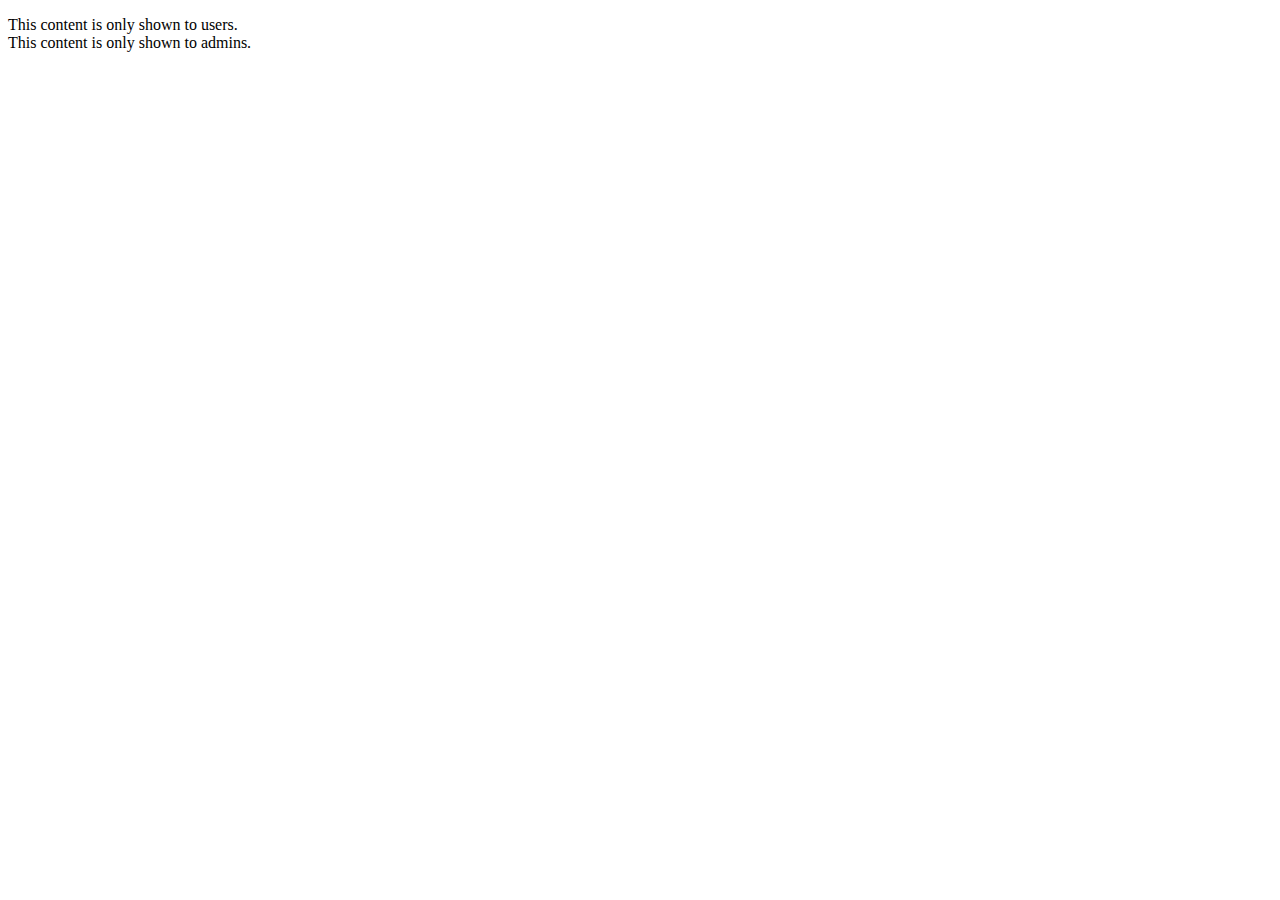
<file: src/main/resources/templates/index.html>
<!DOCTYPE html>
<html lang="en" xmlns:th="http://www.w3.org/1999/xhtml" xmlns:sec="http://www.w3.org/1999/xhtml">
<th:block th:include="fragments/head"></th:block>
<body style="background-image: url('https://images.pexels.com/photos/325185/pexels-photo-325185.jpeg?cs=srgb&dl=pexels-aleksandar-pasaric-325185.jpg&fm=jpg');">
<th:block th:include="fragments/navbar"></th:block>

<p th:if="${name != null}" th:text="${name.username}"></p>
<div sec:authorize="hasRole('ROLE_USER')">
    This content is only shown to users.
</div>
<div sec:authorize="hasRole('ROLE_ADMIN')">
    This content is only shown to admins.
</div>
</body>
</html>
</file>
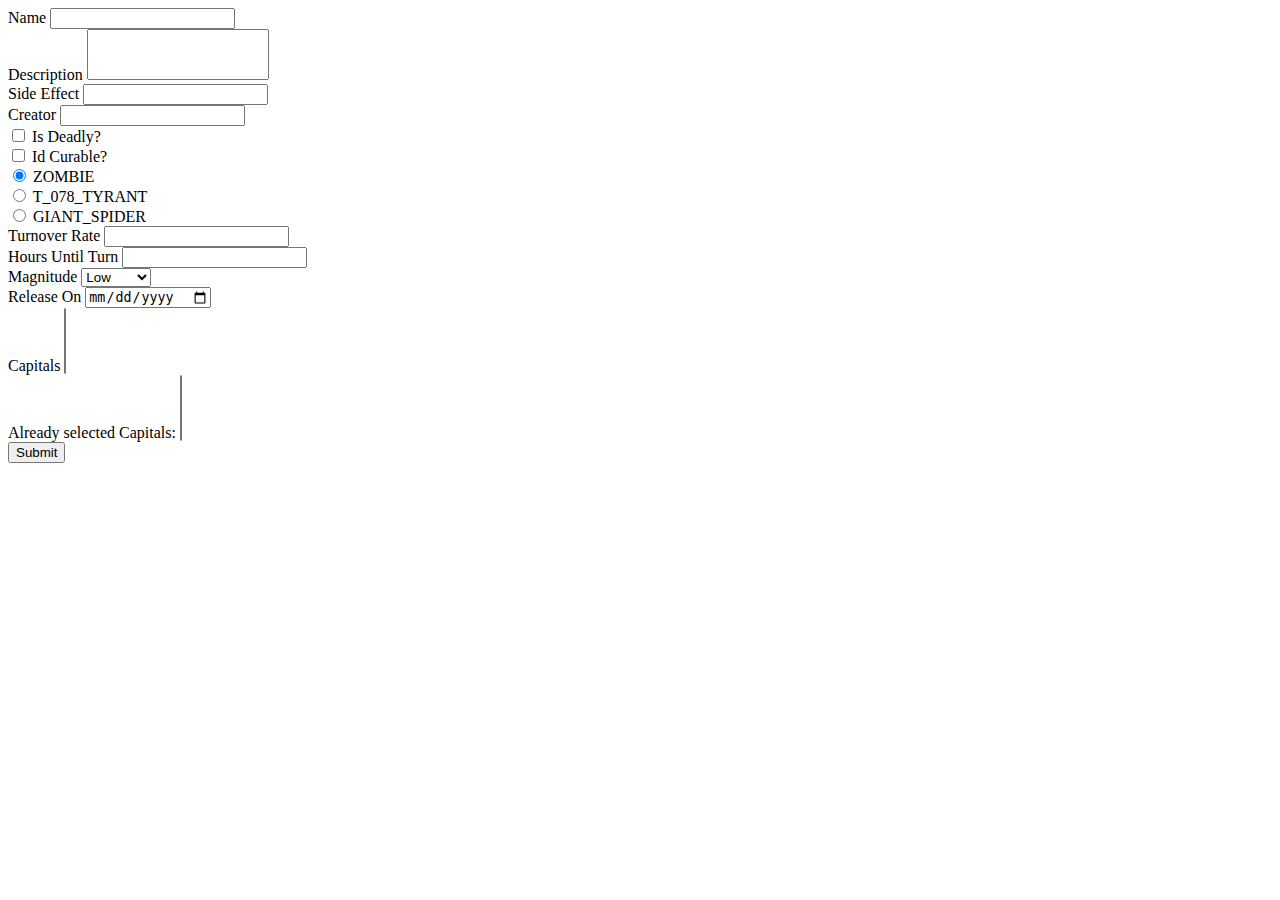
<file: src/main/resources/templates/Add-virus.html>
<!DOCTYPE html>
<html lang="en" xmlns:th="">
<th:block th:include="fragments/head"></th:block>
<body style="background-image: url('https://images.pexels.com/photos/325185/pexels-photo-325185.jpeg?cs=srgb&dl=pexels-aleksandar-pasaric-325185.jpg&fm=jpg');">
<div>
    <th:block th:include="fragments/navbar"></th:block>
        <div class="container">
            <form th:action="@{/add}" th:method="POST">
                <div class="form-group mt-4">
                    <label for="name">Name</label>
                    <input type="text" class="form-control" id="name" name="name" th:field="${addVirusBindingModel.name}"/>
                    <div class="alert alert-warning" th:if="${#fields.hasErrors('addVirusBindingModel.name')}" th:errors="*{addVirusBindingModel.name}"></div>
                </div>
                <div class="form-group mt-4">
                    <label for="description">Description</label>
                    <textarea style="resize: none;" class="form-control" id="description" name="description" rows="3" th:field="${addVirusBindingModel.description}"></textarea>
                    <div class="alert alert-warning" th:if="${#fields.hasErrors('addVirusBindingModel.description')}" th:errors="*{addVirusBindingModel.description}"></div>
                </div>
                <div class="form-group mt-4" >
                    <label for="sideEffect">Side Effect</label>
                    <input type="text" class="form-control" id="sideEffect" name="sideEffects" th:field="${addVirusBindingModel.sideEffects}"/>
                    <div class="alert alert-warning" th:if="${#fields.hasErrors('addVirusBindingModel.sideEffects')}" th:errors="*{addVirusBindingModel.sideEffects}"></div>
                </div>
                <div class="form-group mt-4">
                    <label for="creator">Creator</label>
                    <input type="text" class="form-control" id="creator" name="creator" th:field="*{addVirusBindingModel.creator}"/>
                    <div class="alert alert-warning" th:if="${#fields.hasErrors('addVirusBindingModel.creator')}" th:errors="*{addVirusBindingModel.creator}"></div>
                </div>
                <div class="form-check mt-5">
                    <input class="form-check-input" type="checkbox" value="Yes" id="isDeadly" name="isDeadly">
                    <label class="form-check-label" for="isDeadly">
                        Is Deadly?
                    </label>
                </div>
                <div class="form-check">
                    <input class="form-check-input" type="checkbox" value="Yes" id="isCurable" name="isCurable">
                    <label class="form-check-label mb-4" for="isCurable">
                        Id Curable?
                    </label>
                </div>
                <div class="form-check">
                    <input class="form-check-input" type="radio" name="mutation" id="flexRadioDefault1" value="ZOMBIE" checked>
                    <label class="form-check-label" for="flexRadioDefault1">
                        ZOMBIE
                    </label>
                </div>
                <div class="form-check">
                    <input class="form-check-input" type="radio" name="mutation" id="flexRadioDefault2" value="T_078_TYRANT">
                    <label class="form-check-label" for="flexRadioDefault2">
                        T_078_TYRANT
                    </label>
                </div>
                <div class="form-check">
                    <input class="form-check-input" type="radio" name="mutation" id="flexRadioDefault3" value="GIANT_SPIDER">
                    <label class="form-check-label" for="flexRadioDefault3">
                        GIANT_SPIDER
                    </label>
                </div>
                <div class="form-group mt-4">
                    <label for="turnoverRate">Turnover Rate</label>
                    <input type="number" class="form-control" id="turnoverRate" name="turnoverRate" th:field="*{addVirusBindingModel.turnoverRate}"/>
                    <div class="alert alert-warning" th:if="${#fields.hasErrors('addVirusBindingModel.turnoverRate')}" th:errors="*{addVirusBindingModel.turnoverRate}"></div>
                </div>
                <div class="form-group mt-4">
                    <label for="hoursUntilTurn">Hours Until Turn</label>
                    <input type="number" class="form-control" id="hoursUntilTurn" name="hoursUntilTurn" th:field="*{addVirusBindingModel.hoursUntilTurn}"/>
                    <div class="alert alert-warning" th:if="${#fields.hasErrors('addVirusBindingModel.hoursUntilTurn')}" th:errors="*{addVirusBindingModel.hoursUntilTurn}"></div>
                </div>
                <div class="form-group mt-4">
                    <label for="magnitude">Magnitude</label>
                <select class="form-select" aria-label="Default select example" id="Magnitude" name="magnitude">
                    <option value="LOW">Low</option>
                    <option value="MEDIUM">Medium</option>
                    <option value="HIGH">High</option>
                </select>
                </div>
                <div class="form-group mt-4">
                    <label for="releaseOn">Release On</label>
                    <input type="date" class="form-control" id="releaseOn" name="releaseOn" th:field="*{addVirusBindingModel.releaseOn}"/>
                    <div class="alert alert-warning" th:if="${#fields.hasErrors('addVirusBindingModel.releaseOn')}" th:errors="*{addVirusBindingModel.releaseOn}"></div>
                </div>
                <div class="form-group mt-4">
                    <label for="capitals">Capitals</label>
                    <select class="form-select" multiple id="capitals" name="capitals">
                        <th:block th:each="capital : ${caps}">
                            <option th:value="${capital}" th:text="*{capital}"></option>

                        </th:block>
                    </select>
                    <div class="alert alert-warning" th:if="${#fields.hasErrors('addVirusBindingModel.capitals')}" th:errors="*{addVirusBindingModel.capitals}"></div>
                </div>
                <div class="form-group mt-4" >
                    <label for="SelecedCapitals">Already selected Capitals: </label>
                    <select class="form-select" multiple id="SelecedCapitals" name="capitals" th:disabled="!${#fields.hasErrors('addVirusBindingModel.name')}">
                        <th:block th:each="capital : ${capsAfterError}">
                            <option th:value="${capital}" th:text="*{capital}"></option>
                        </th:block>
                    </select>
                </div>
                <button type="submit" class="btn btn-primary mt-4">Submit</button>
            </form>
        </div>
</div>
</body>
</html>
</file>
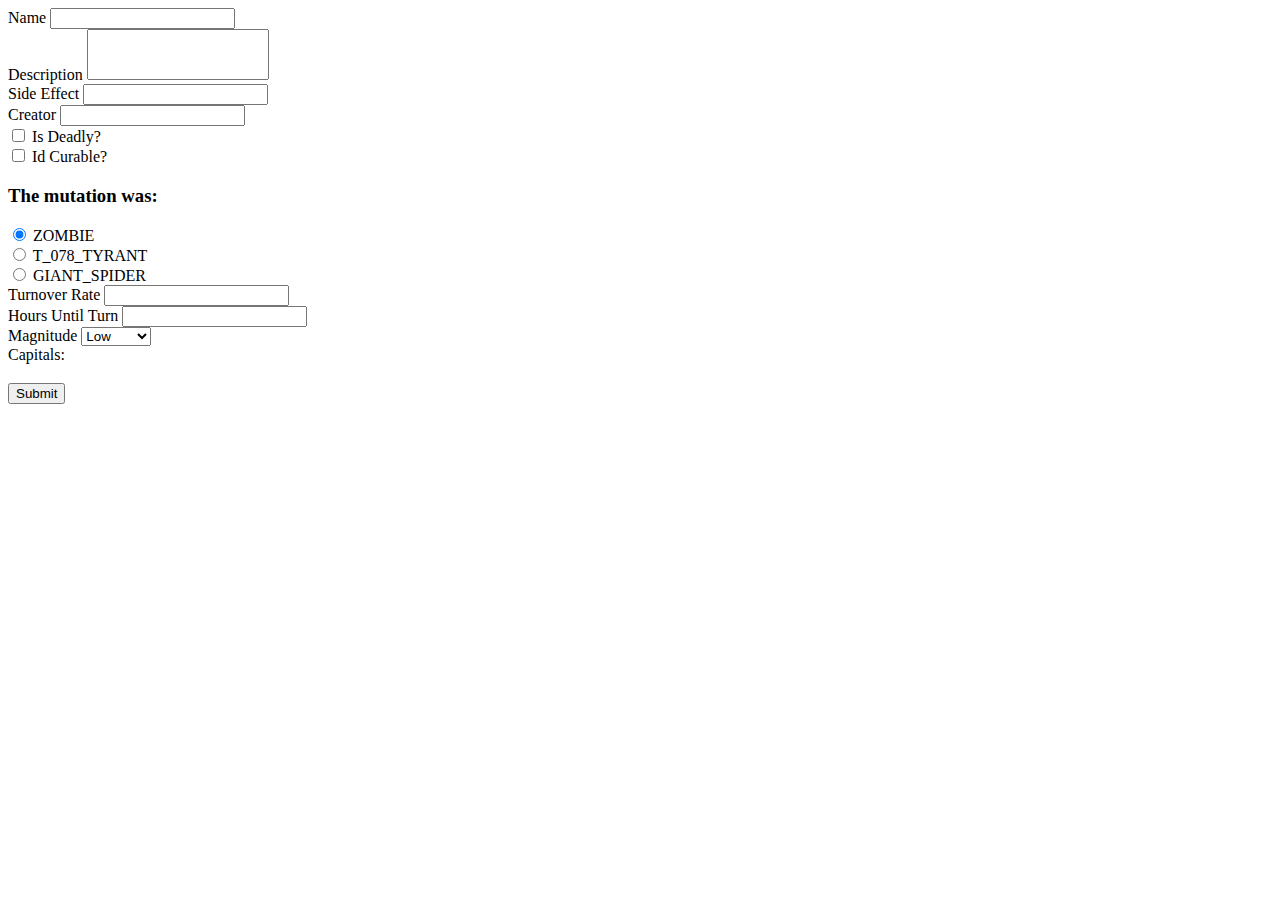
<file: src/main/resources/templates/Edit-virus.html>
<!DOCTYPE html>
<html lang="en" xmlns:th="">
<head>
    <meta charset="UTF-8">
    <th:block th:include="fragments/head"></th:block>
    <title>Title</title>
</head>
<body style="background-image: url('https://images.pexels.com/photos/325185/pexels-photo-325185.jpeg?cs=srgb&dl=pexels-aleksandar-pasaric-325185.jpg&fm=jpg');">
<div>
    <th:block th:include="fragments/navbar"></th:block>
<div class="container" >

    <form th:action="@{/edit}" th:method="POST">

        <div class="form-group mt-4">
            <label for="name" >Name</label >
            <input type="text" class="form-control" id="name" name="name"  th:value="${virusInput.name}"/>
            <div class="alert alert-warning" th:if="${#fields.hasErrors('editVirusBindingModel.name')}" th:errors="*{editVirusBindingModel.name}"></div>
        </div>
        <div class="form-group mt-4">
            <label for="description">Description</label>
            <textarea style="resize: none;" class="form-control" id="description" name="description" rows="3" th:text="${virusInput.description}"></textarea>
            <div class="alert alert-warning" th:if="${#fields.hasErrors('editVirusBindingModel.description')}" th:errors="*{editVirusBindingModel.description}"></div>
        </div>
        <div class="form-group mt-4">
            <label for="sideEffect">Side Effect</label>
            <input type="text" class="form-control" id="sideEffect" name="sideEffects" th:value="${virusInput.sideEffects}"/>
            <div class="alert alert-warning" th:if="${#fields.hasErrors('editVirusBindingModel.sideEffects')}" th:errors="*{editVirusBindingModel.sideEffects}"></div>
        </div>
        <div class="form-group mt-4">
            <label for="creator">Creator</label>
            <input type="text" class="form-control" id="creator" name="creator" th:value="${virusInput.creator}"/>
            <div class="alert alert-warning" th:if="${#fields.hasErrors('editVirusBindingModel.creator')}" th:errors="*{editVirusBindingModel.creator}"></div>
        </div>
        <div class="form-check mt-5">
            <input class="form-check-input" type="checkbox" th:checked="${flag1}" value="Yes" id="isDeadly" name="isDeadly" >
            <label class="form-check-label" for="isDeadly">
                Is Deadly?
            </label>
        </div>
        <div class="form-check">
            <input class="form-check-input" type="checkbox" th:checked="${flag2}" value="Yes" id="isCurable" name="isCurable" >
            <label class="form-check-label mb-4" for="isCurable">
                Id Curable?
            </label>
        </div>
        <h3>The mutation was: </h3>
        <p th:text="${virusInput.mutation}"></p>
        <div class="form-check">
            <input class="form-check-input" type="radio" name="mutation" id="flexRadioDefault1" value="ZOMBIE" checked>
            <label class="form-check-label" for="flexRadioDefault1">
                ZOMBIE
            </label>
        </div>
        <div class="form-check">
            <input class="form-check-input" type="radio" name="mutation" id="flexRadioDefault2" value="T_078_TYRANT">
            <label class="form-check-label" for="flexRadioDefault2">
                T_078_TYRANT
            </label>
        </div>
        <div class="form-check">
            <input class="form-check-input" type="radio" name="mutation" id="flexRadioDefault3" value="GIANT_SPIDER">
            <label class="form-check-label" for="flexRadioDefault3">
                GIANT_SPIDER
            </label>
        </div>
        <div class="form-group mt-4">
            <label for="turnoverRate">Turnover Rate</label>
            <input type="number" class="form-control" id="turnoverRate" name="turnoverRate" th:value="${virusInput.turnoverRate}"/>
            <div class="alert alert-warning" th:if="${#fields.hasErrors('editVirusBindingModel.turnoverRate')}" th:errors="*{editVirusBindingModel.turnoverRate}"></div>
        </div>
        <div class="form-group mt-4">
            <label for="hoursUntilTurn">Hours Until Turn</label>
            <input type="number" class="form-control" id="hoursUntilTurn" name="hoursUntilTurn" th:value="${virusInput.hoursUntilTurn}"/>
            <div class="alert alert-warning" th:if="${#fields.hasErrors('editVirusBindingModel.hoursUntilTurn')}" th:errors="*{editVirusBindingModel.hoursUntilTurn}"></div>
        </div>
        <div class="form-group mt-4">
            <label for="magnitude">Magnitude</label>
            <select class="form-select" aria-label="Default select example" id="Magnitude" name="magnitude" >
                <option value="LOW">Low</option>
                <option value="MEDIUM">Medium</option>
                <option value="HIGH">High</option>
            </select>
        </div>
        <div class="form-group mt-4">
            <label>Capitals: </label>
                <th:block th:each="capital : ${caps}">
                    <h3 th:text="*{capital}"></h3>
                </th:block>
        </div>
        <button type="submit" class="btn btn-primary mt-4">Submit</button>
    </form>
</div>
</div>
</body>
</html>
</file>
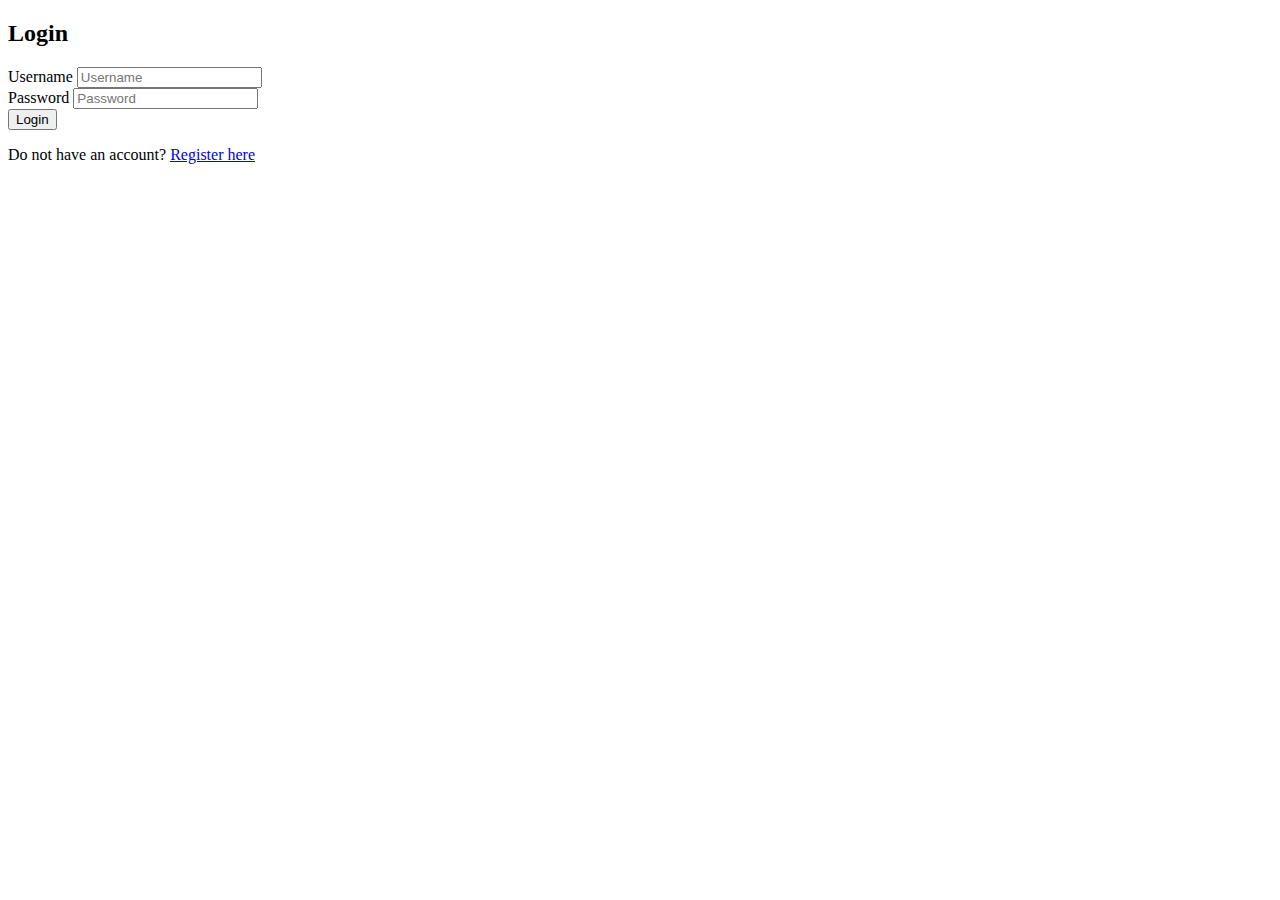
<file: src/main/resources/templates/login.html>
<!DOCTYPE html>
<html lang="en" xmlns:th="http://www.w3.org/1999/xhtml">
<th:block th:include="fragments/head"></th:block>
<body style="background-image: url('https://images.pexels.com/photos/325185/pexels-photo-325185.jpeg?cs=srgb&dl=pexels-aleksandar-pasaric-325185.jpg&fm=jpg');">
<th:block th:include="fragments/navbar"></th:block>
<section class="vh-100 bg-image">
    <div class="mask d-flex align-items-center h-100 gradient-custom-3">
        <div class="container h-100">
            <div class="row d-flex justify-content-center align-items-center h-100">
                <div class="col-12 col-md-9 col-lg-7 col-xl-6">
                    <div class="card" style="border-radius: 15px;">
                        <div class="card-body p-5">
                            <h2 class="text-uppercase text-center mb-5">Login</h2>
                            <form th:action="@{/login}" th:method="post">
                                <div class="form-outline mb-4">
                                    <label class="form-label" for="form3Example1cg">Username</label>
                                    <input type="text" id="form3Example1cg" class="form-control form-control-lg" name="username" placeholder="Username"/>
                                </div>
                                <div class="form-outline mb-4">
                                    <label class="form-label" for="form3Example4cg">Password</label>
                                    <input type="password" id="form3Example4cg" class="form-control form-control-lg" name="password" placeholder="Password"/>
                                    <div class="alert alert-warning" th:if="${error != null}" th:text="${error}"></div>
                                    <div id="checkconfirm"></div>
                                </div>
                                <div class="d-flex justify-content-center">
                                    <button type="submit" class="btn btn-success btn-block btn-lg gradient-custom-4 text-body">Login</button>
                                </div>
                                <p class="text-center text-muted mt-5 mb-0">Do not have an account? <a href="/register" class="fw-bold text-body"><u>Register here</u></a></p>
                            </form>
                        </div>
                    </div>
                </div>
            </div>
        </div>
    </div>
</section>

</body>

</html>
</file>
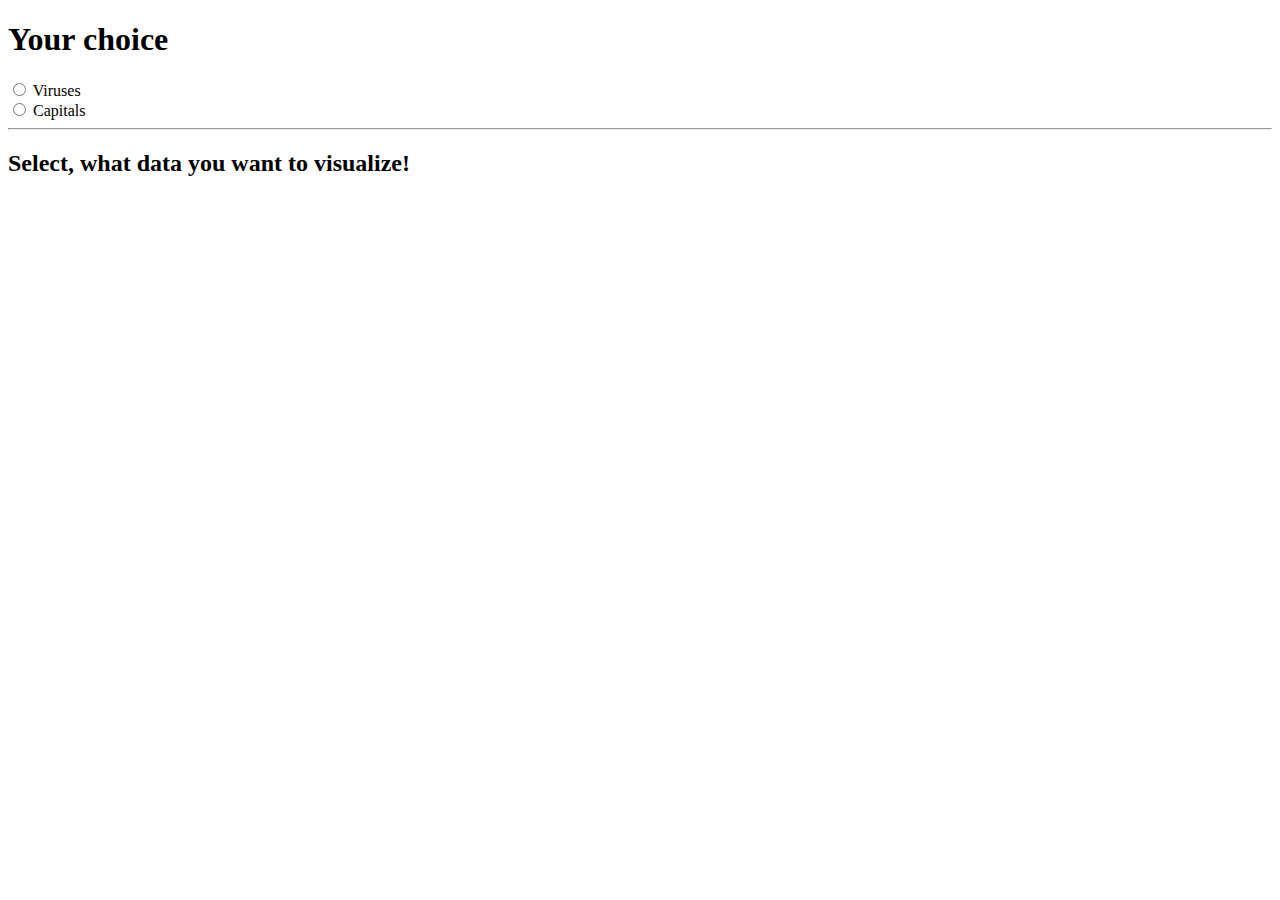
<file: src/main/resources/templates/newShow.html>
<!DOCTYPE html>
<html lang="en" xmlns:th="http://www.w3.org/1999/xhtml" xmlns:sec="http://www.w3.org/1999/xhtml">
<th:block th:include="fragments/head"></th:block>
<body style="background-image: url('https://images.pexels.com/photos/325185/pexels-photo-325185.jpeg?cs=srgb&dl=pexels-aleksandar-pasaric-325185.jpg&fm=jpg');">
<th:block th:include="fragments/navbar"></th:block>
<div class="d-flex justify-content-around mt-3">
    <div>
        <h1 class="d-flex">Your choice </h1>
    </div>
    <div class="d-flex justify-content-end pt-4">
    <div class="form-check me-4">
        <input class="form-check-input" type="radio" name="flexRadioDefault" id="flexRadioDefault1">
        <label class="form-check-label" for="flexRadioDefault1">
            Viruses
        </label>
    </div>
    <div class="form-check">
        <input class="form-check-input" type="radio" name="flexRadioDefault" id="flexRadioDefault2">
        <label class="form-check-label" for="flexRadioDefault2">
            Capitals
        </label>
    </div>
    </div>
</div>
<hr>
<div id="content" class="d-flex justify-content-center">
<h2>Select, what data you want to visualize!</h2>
</div>

</body>
<script>

</script>
</html>
</file>
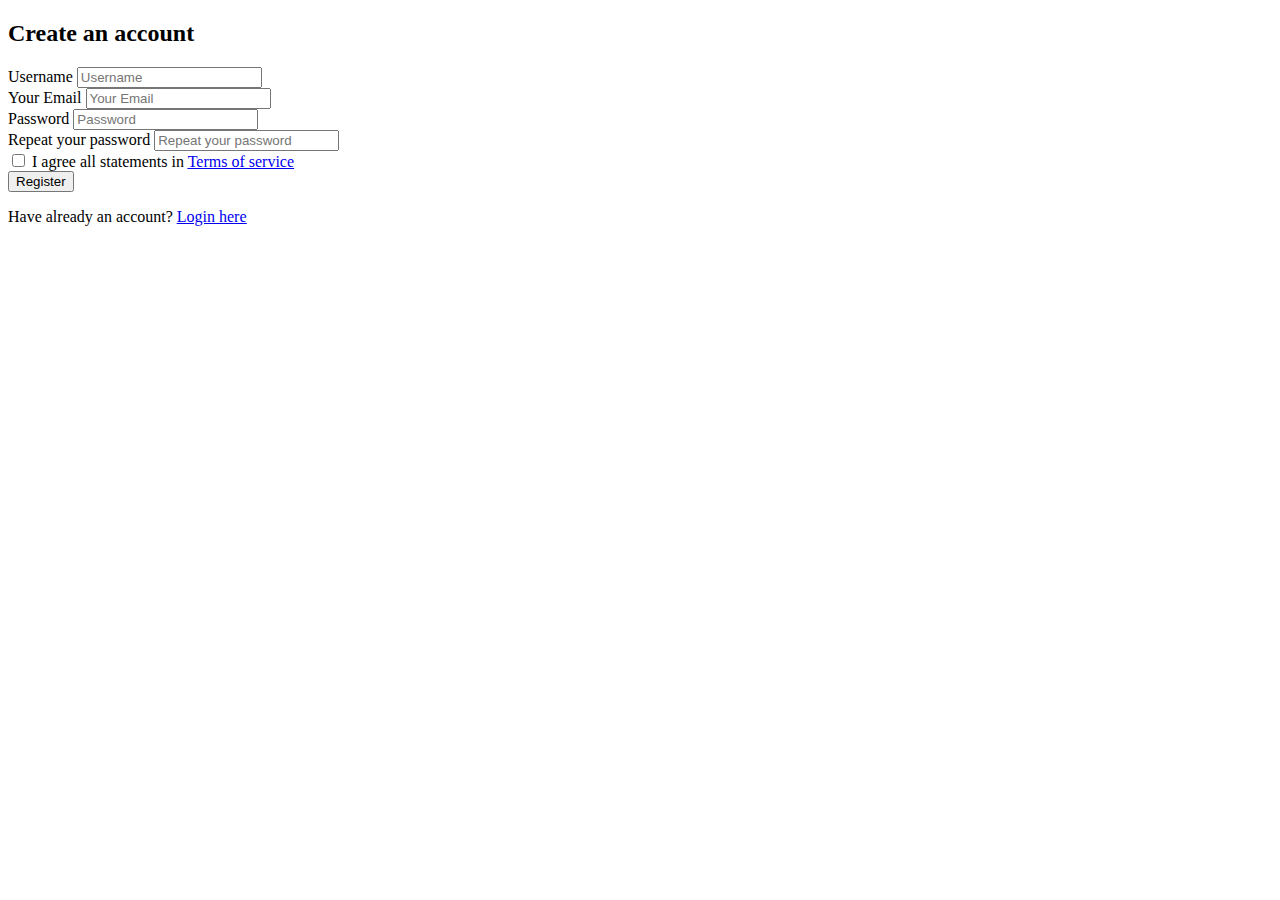
<file: src/main/resources/templates/register.html>
<!DOCTYPE html>
<html lang="en" xmlns:th="http://www.w3.org/1999/xhtml">
<th:block th:include="fragments/head"></th:block>
<body style="background-image: url('https://images.pexels.com/photos/325185/pexels-photo-325185.jpeg?cs=srgb&dl=pexels-aleksandar-pasaric-325185.jpg&fm=jpg');">
<th:block th:include="fragments/navbar"></th:block>
<section class="vh-100 bg-image">
    <div class="mask d-flex align-items-center h-100 gradient-custom-3">
        <div class="container h-100">
            <div class="row d-flex justify-content-center align-items-center h-100">
                <div class="col-12 col-md-9 col-lg-7 col-xl-6">
                    <div class="card" style="border-radius: 15px;">
                        <div class="card-body p-5">
                            <h2 class="text-uppercase text-center mb-5">Create an account</h2>

                            <form th:action="@{/register}" th:method="post">

                                <div class="form-outline mb-4">
                                    <label class="form-label" for="form3Example1cg">Username</label>
                                    <input type="text" id="form3Example1cg" class="form-control form-control-lg" name="username" th:field="${registerUserBindingModel.username}" placeholder="Username"/>
                                    <div class="alert alert-warning" th:if="${#fields.hasErrors('registerUserBindingModel.username')}" th:errors="*{registerUserBindingModel.username}"></div>
                                </div>

                                <div class="form-outline mb-4">
                                    <label class="form-label" for="form3Example3cg">Your Email</label>
                                    <input type="email" id="form3Example3cg" class="form-control form-control-lg" name="email" th:field="${registerUserBindingModel.email}" placeholder="Your Email"/>
                                    <div class="alert alert-warning" th:if="${#fields.hasErrors('registerUserBindingModel.email')}" th:errors="*{registerUserBindingModel.email}"></div>
                                </div>

                                <div class="form-outline mb-4">
                                    <label class="form-label" for="form3Example4cg">Password</label>
                                    <input type="password" id="form3Example4cg" class="form-control form-control-lg" name="password" placeholder="Password"/>
                                    <div class="alert alert-warning" th:if="${#fields.hasErrors('registerUserBindingModel.password')}" th:errors="*{registerUserBindingModel.password}"></div>
                                    <div id="checkconfirm"></div>
                                </div>

                                <div class="form-outline mb-4">
                                    <label class="form-label" for="form3Example4cdg">Repeat your password</label>
                                    <input type="password" id="form3Example4cdg" class="form-control form-control-lg" name="confirmPassword" placeholder="Repeat your password"/>
                                    <div class="alert alert-warning" th:if="${passwordMatch != null}" th:text="${passwordMatch}"></div>
                                </div>

                                <div class="form-check d-flex justify-content-center mb-5">
                                    <input
                                            class="form-check-input me-2"
                                            type="checkbox"
                                            value=""
                                            id="form2Example3cg"
                                    />
                                    <label class="form-check-label">
                                        I agree all statements in <a href="#!" class="text-body"><u>Terms of service</u></a>
                                    </label>
                                </div>

                                <div class="d-flex justify-content-center">
                                    <button type="submit" class="btn btn-success btn-block btn-lg gradient-custom-4 text-body">Register</button>
                                </div>

                                <p class="text-center text-muted mt-5 mb-0">Have already an account? <a href="/login" class="fw-bold text-body"><u>Login here</u></a></p>

                            </form>

                        </div>
                    </div>
                </div>
            </div>
        </div>
    </div>
</section>

</body>

</html>
</file>
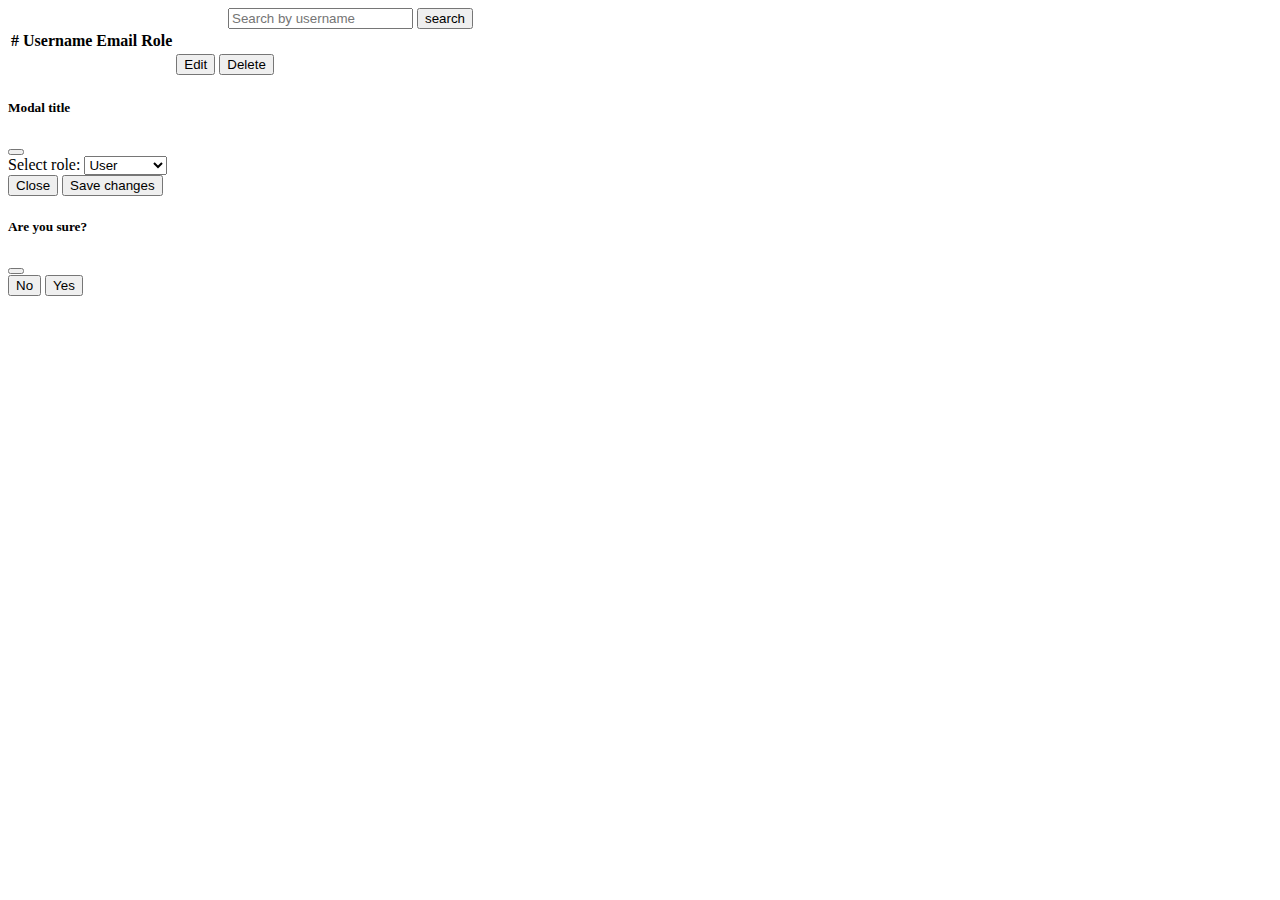
<file: src/main/resources/templates/users.html>
<!DOCTYPE html>
<html lang="en" xmlns:th="">
<th:block th:include="fragments/head"></th:block>
<body style="background-image: url('https://images.pexels.com/photos/325185/pexels-photo-325185.jpeg?cs=srgb&dl=pexels-aleksandar-pasaric-325185.jpg&fm=jpg');">

<th:block th:include="fragments/navbar"></th:block>

<div class="input-group w-25 p-3 justify-content-center" style="margin-left: 220px;">
    <input type="search" class="form-control rounded" placeholder="Search by username" aria-label="Search" aria-describedby="search-addon" name="username" id="usernameHolder"/>
    <button type="button" class="btn btn-outline-primary" id="searchBtn">search</button>
</div>
<div class="d-flex justify-content-center" id="tableDiv">

    <table class="table table-striped w-75 p-3">
        <thead>
        <tr>
            <th scope="col">#</th>
            <th scope="col">Username</th>
            <th scope="col">Email</th>
            <th scope="col">Role</th>
            <th scope="col"></th>
            <th scope="col"></th>
        </tr>
        </thead>
        <tbody>
        <tr th:each="user : ${users}" th:object="${user}">
            <th th:text="*{id}"></th>
            <th th:text="*{username}"></th>
            <th th:text="*{email}"></th>
            <th th:text="*{role}"></th>
            <th><button type="button"  th:id="*{id}"  class="btn btn-primary" data-bs-toggle="modal" data-bs-target="#editModal">
                Edit
            </button></th>
            <th><button type="button"  th:id="*{id}"  class="btn btn-danger" data-bs-toggle="modal" data-bs-target="#deleteModal">
                Delete
            </button></th>
        </tr>
        </tbody>
    </table>
</div>
<form th:action="@{'/edit/' + ${id}}" th:method="POST" th:id="myForm" class="mx-1 mx-md-4">
    <div class="modal fade" id="editModal" tabindex="-1" aria-labelledby="exampleModalLabel" aria-hidden="true">
        <div class="modal-dialog">
            <div class="modal-content">
                <div class="modal-header">
                    <h5 class="modal-title" id="exampleModalLabel">Modal title</h5>
                    <button type="button" class="btn-close" data-bs-dismiss="modal" aria-label="Close"></button>
                </div>
                <div class="modal-body">
                    <label>Select role: </label>
                    <select class="form-select" name="role" aria-label="Default select example">
                        <option th:value="USER">User</option>
                        <option th:value="MODERATOR">Moderator</option>
                    </select>
                </div>
                <div class="modal-footer">
                    <button type="button" class="btn btn-secondary" data-bs-dismiss="modal">Close</button>
                    <button type="submit" class="btn btn-primary">Save changes</button>
                </div>
            </div>
        </div>
    </div>
</form>
<form th:action="@{'/delete/' + ${id}}" th:method="POST" th:id="myForm2" class="mx-1 mx-md-4">
    <div class="modal fade" id="deleteModal" tabindex="-1" aria-labelledby="exampleModalLabel" aria-hidden="true">
        <div class="modal-dialog">
            <div class="modal-content">
                <div class="modal-header">
                    <h5 class="modal-title" id="exampleModalLabel2">Are you sure?</h5>
                    <button type="button" class="btn-close" data-bs-dismiss="modal" aria-label="Close"></button>
                </div>
                <div class="modal-footer">
                    <button type="button" class="btn btn-secondary" data-bs-dismiss="modal">No</button>
                    <button type="submit" class="btn btn-primary">Yes</button>
                </div>
            </div>
        </div>
    </div>
</form>
</body>
</html>
</file>
